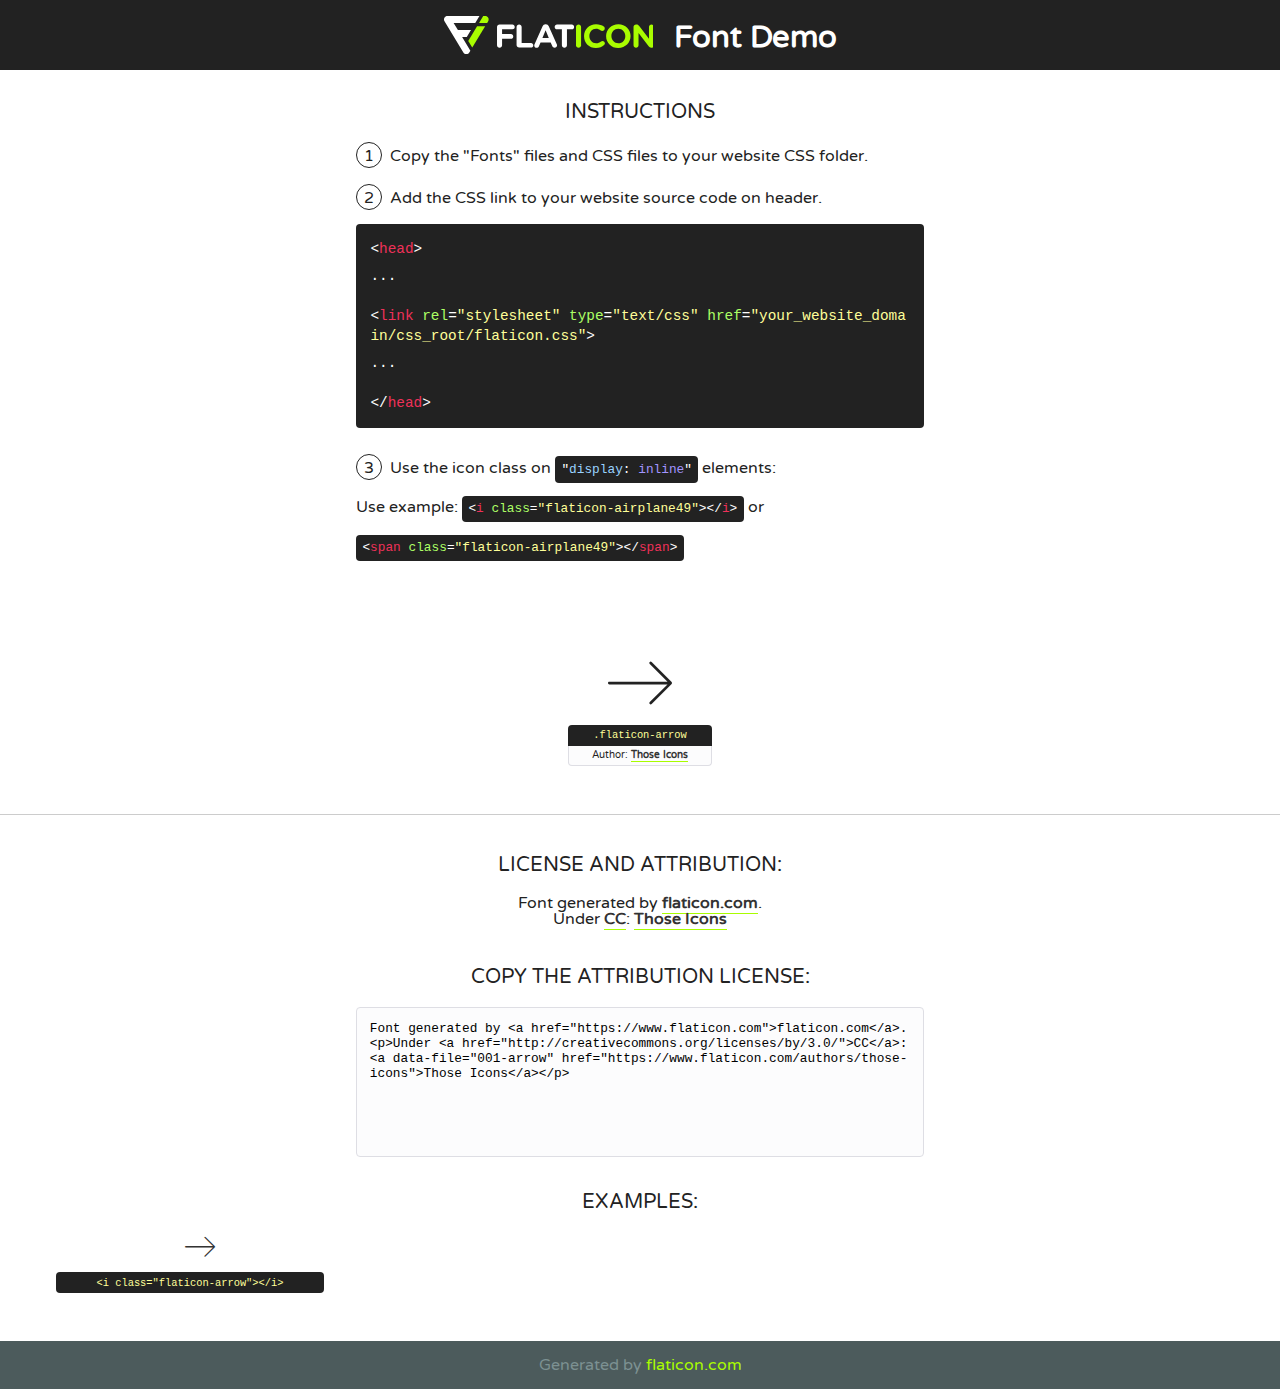
<file: assets/fonts/flaticon.html>
<!DOCTYPE html>
<!--
  Flaticon icon font: Flaticon
  Creation date: 10/02/2020 05:05
-->
<html>
<!DOCTYPE html>
<html>

<head>
    <title>Flaticon WebFont</title>
    <link href="http://fonts.googleapis.com/css?family=Varela+Round" rel="stylesheet" type="text/css" />
    <link rel="stylesheet" type="text/css" href="flaticon.css">
    <meta charset="UTF-8">
    <style>
    html, body, div, span, applet, object, iframe,
    h1, h2, h3, h4, h5, h6, p, blockquote, pre,
    a, abbr, acronym, address, big, cite, code,
    del, dfn, em, img, ins, kbd, q, s, samp,
    small, strike, strong, sub, sup, tt, var,
    b, u, i, center,
    dl, dt, dd, ol, ul, li,
    fieldset, form, label, legend,
    table, caption, tbody, tfoot, thead, tr, th, td,
    article, aside, canvas, details, embed, 
    figure, figcaption, footer, header, hgroup, 
    menu, nav, output, ruby, section, summary,
    time, mark, audio, video {
        margin: 0;
        padding: 0;
        border: 0;
        font-size: 100%;
        font: inherit;
        vertical-align: baseline;
    }
    /* HTML5 display-role reset for older browsers */
    article, aside, details, figcaption, figure, 
    footer, header, hgroup, menu, nav, section {
        display: block;
    }
    body {
        line-height: 1;
    }
    ol, ul {
        list-style: none;
    }
    blockquote, q {
        quotes: none;
    }
    blockquote:before, blockquote:after,
    q:before, q:after {
        content: '';
        content: none;
    }
    table {
        border-collapse: collapse;
        border-spacing: 0;
    }
    body {
        font-family: 'Varela Round', Helvetica, Arial, sans-serif;
        font-size: 16px;
        color: #222;
    }
    a {
        color: #333;
        border-bottom: 1px solid #a9fd00;
        font-weight: bold;
        text-decoration: none;
    }
    * {
        -moz-box-sizing: border-box;
        -webkit-box-sizing: border-box;
        box-sizing: border-box;
        margin: 0;
        padding: 0;
    }
    [class^="flaticon-"]:before, [class*=" flaticon-"]:before, [class^="flaticon-"]:after, [class*=" flaticon-"]:after {
        font-family: Flaticon;
        font-size: 30px;
        font-style: normal;
        margin-left: 20px;
        color: #333;
    }
    .wrapper {
        max-width: 600px;
        margin: auto;
        padding: 0 1em;
    }
    .title {
        font-size: 1.25em;
        text-align: center;
        margin-bottom: 1em;
        text-transform: uppercase;
    }
    header {
        text-align: center;
        background-color: #222;
        color: #fff;
        padding: 1em;
    }
    header .logo {
        width: 210px;
        height: 38px;
        display: inline-block;
        vertical-align: middle;
        margin-right: 1em;
        border: none;
    }
    header strong {
        font-size: 1.95em;
        font-weight: bold;
        vertical-align: middle;
        margin-top: 5px;
        display: inline-block;
    }
    .demo {
        margin: 2em auto;
        line-height: 1.25em;
    }
    .demo ul li {
        margin-bottom: 1em;
    }
    .demo ul li .num {
        color: #222;
        border-radius: 20px;
        display: inline-block;
        width: 26px;
        padding: 3px;
        height: 26px;
        text-align: center;
        margin-right: 0.5em;
        border: 1px solid #222;
    }
    .demo ul li code {
        background-color: #222;
        border-radius: 4px;
        padding: 0.25em 0.5em;
        display: inline-block;
        color: #fff;
        font-family: Consolas,Monaco,Lucida Console,Liberation Mono,DejaVu Sans Mono,Bitstream Vera Sans Mono,Courier New, monospace;
        font-weight: lighter;
        margin-top: 1em;
        font-size: 0.8em;
        word-break: break-all;
    }
    .demo ul li code.big {
        padding: 1em;
        font-size: 0.9em;
    }
    .demo ul li code .red {
        color: #EF3159;
    }
    .demo ul li code .green {
        color: #ACFF65;
    }
    .demo ul li code .yellow {
        color: #FFFF99;
    }
    .demo ul li code .blue {
        color: #99D3FF;
    }
    .demo ul li code .purple {
        color: #A295FF;
    }
    .demo ul li code .dots {
        margin-top: 0.5em;
        display: block;
    }
    #glyphs {
        border-bottom: 1px solid #ccc;
        padding: 2em 0;
        text-align: center;
    }
    .glyph {
        display: inline-block;
        width: 9em;
        margin: 1em;
        text-align: center;
        vertical-align: top;
        background: #FFF;
    }
    .glyph .glyph-icon {
        padding: 10px;
        display: block;
        font-family:"Flaticon";
        font-size: 64px;
        line-height: 1;
    }
    .glyph .glyph-icon:before {
        font-size: 64px;
        color: #222;
        margin-left: 0;
    }
    .class-name {
        font-size: 0.65em;
        background-color: #222;
        color: #fff;
        border-radius: 4px 4px 0 0;
        padding: 0.5em;
        color: #FFFF99;
        font-family: Consolas,Monaco,Lucida Console,Liberation Mono,DejaVu Sans Mono,Bitstream Vera Sans Mono,Courier New, monospace;
    }
    .author-name {
        font-size: 0.6em;
        background-color: #fcfcfd;
        border: 1px solid #DEDEE4;
        border-top: 0;
        border-radius: 0 0 4px 4px;
        padding: 0.5em;
    }
    .class-name:last-child {
        font-size: 10px;
        color:#888;
    }
    .class-name:last-child a {
        font-size: 10px;
        color:#555;
    }
    .class-name:last-child a:hover {
        color:#a9fd00;
    }
    .glyph > input {
        display: block;
        width: 100px;
        margin: 5px auto;
        text-align: center;
        font-size: 12px;
        cursor: text;
    }
    .glyph > input.icon-input {
        font-family:"Flaticon";
        font-size: 16px;
        margin-bottom: 10px;
    }
    .attribution .title {
        margin-top: 2em;
    }
    .attribution textarea {
        background-color: #fcfcfd;
        padding: 1em;
        border: none;
        box-shadow: none;
        border: 1px solid #DEDEE4;
        border-radius: 4px;
        resize: none;
        width: 100%;
        height: 150px;
        font-size: 0.8em;
        font-family: Consolas,Monaco,Lucida Console,Liberation Mono,DejaVu Sans Mono,Bitstream Vera Sans Mono,Courier New, monospace;
        -webkit-appearance: none;
    }
    .iconsuse {
        margin: 2em auto;
        text-align: center;
        max-width: 1200px;
    }
    .iconsuse:after {
        content: '';
        display: table;
        clear: both;
    }
    .iconsuse .image {
        float: left;
        width: 25%;
        padding: 0 1em;
    }
    .iconsuse .image p {
        margin-bottom: 1em;
    }
    .iconsuse .image span {
        display: block;
        font-size: 0.65em;
        background-color: #222;
        color: #fff;
        border-radius: 4px;
        padding: 0.5em;
        color: #FFFF99;
        margin-top: 1em;
        font-family: Consolas,Monaco,Lucida Console,Liberation Mono,DejaVu Sans Mono,Bitstream Vera Sans Mono,Courier New, monospace;
    }
    #footer {
        text-align: center;
        background-color: #4C5B5C;
        color: #7c9192;
        padding: 1em;
    }
    #footer a {
        border: none;
        color: #a9fd00;
        font-weight: normal;
    }
    @media (max-width: 960px) {
        .iconsuse .image {
            width: 50%;
        }
    }
    @media (max-width: 560px) {
        .iconsuse .image {
            width: 100%;
        }
    }
    </style>
</head>

<body class="characters-off">

    <header>
        <a href="https://www.flaticon.com" target="_blank" class="logo">
            <svg version="1.1" xmlns="http://www.w3.org/2000/svg" xmlns:xlink="http://www.w3.org/1999/xlink" xmlns:a="http://ns.adobe.com/AdobeSVGViewerExtensions/3.0/" viewBox="0 0 560.875 102.036" enable-background="new 0 0 560.875 102.036" xml:space="preserve">
                <defs>
                </defs>
                <g>
                    <g class="letters">
                        <path fill="#ffffff" d="M141.596,29.675c0-3.777,2.985-6.767,6.764-6.767h34.438c3.426,0,6.15,2.728,6.15,6.15
                        c0,3.43-2.724,6.149-6.15,6.149h-27.674v13.091h23.719c3.429,0,6.151,2.724,6.151,6.15c0,3.43-2.723,6.149-6.151,6.149h-23.719
                        v17.574c0,3.773-2.986,6.761-6.764,6.761c-3.779,0-6.764-2.989-6.764-6.761V29.675z"></path>
                        <path fill="#ffffff" d="M193.844,29.149c0-3.781,2.985-6.767,6.764-6.767c3.776,0,6.763,2.985,6.763,6.767v42.957h25.039
                        c3.426,0,6.149,2.726,6.149,6.153c0,3.425-2.723,6.15-6.149,6.15h-31.802c-3.779,0-6.764-2.986-6.764-6.768V29.149z"></path>
                        <path fill="#ffffff" d="M241.891,75.71l21.438-48.407c1.492-3.341,4.215-5.357,7.906-5.357h0.792
                        c3.686,0,6.323,2.017,7.815,5.357l21.439,48.407c0.436,0.967,0.701,1.845,0.701,2.723c0,3.602-2.809,6.501-6.414,6.501
                        c-3.161,0-5.269-1.845-6.499-4.655l-4.132-9.661h-27.059l-4.301,10.102c-1.144,2.631-3.426,4.214-6.237,4.214
                        c-3.517,0-6.24-2.81-6.24-6.325C241.1,77.64,241.451,76.677,241.891,75.71z M279.932,58.666l-8.521-20.297l-8.526,20.297H279.932
                        z"></path>
                        <path fill="#ffffff" d="M314.864,35.387H301.86c-3.429,0-6.239-2.813-6.239-6.238c0-3.429,2.811-6.24,6.239-6.24h39.533
                        c3.426,0,6.237,2.811,6.237,6.24c0,3.425-2.811,6.238-6.237,6.238h-13.001v42.785c0,3.773-2.99,6.761-6.764,6.761
                        c-3.779,0-6.764-2.989-6.764-6.761V35.387z"></path>
                        <path fill="#A9FD00" d="M352.615,29.149c0-3.781,2.985-6.767,6.767-6.767c3.774,0,6.761,2.985,6.761,6.767v49.024
                        c0,3.773-2.987,6.761-6.761,6.761c-3.781,0-6.767-2.989-6.767-6.761V29.149z"></path>
                        <path fill="#A9FD00" d="M374.132,53.836v-0.179c0-17.481,13.178-31.801,32.065-31.801c9.22,0,15.459,2.458,20.557,6.238
                        c1.402,1.054,2.637,2.985,2.637,5.357c0,3.692-2.985,6.59-6.681,6.59c-1.845,0-3.071-0.702-4.044-1.319
                        c-3.776-2.813-7.729-4.393-12.562-4.393c-10.364,0-17.831,8.611-17.831,19.154v0.173c0,10.542,7.291,19.329,17.831,19.329
                        c5.715,0,9.492-1.756,13.359-4.834c1.049-0.874,2.458-1.491,4.039-1.491c3.429,0,6.325,2.813,6.325,6.236
                        c0,2.106-1.056,3.78-2.282,4.834c-5.539,4.834-12.036,7.733-21.878,7.733C387.572,85.464,374.132,71.493,374.132,53.836z"></path>
                        <path fill="#A9FD00" d="M433.009,53.836v-0.179c0-17.481,13.79-31.801,32.766-31.801c18.981,0,32.592,14.143,32.592,31.628v0.173
                        c0,17.483-13.785,31.807-32.769,31.807C446.625,85.464,433.009,71.32,433.009,53.836z M484.224,53.836v-0.179
                        c0-10.539-7.725-19.326-18.626-19.326c-10.893,0-18.449,8.611-18.449,19.154v0.173c0,10.542,7.73,19.329,18.626,19.329
                        C476.676,72.986,484.224,64.378,484.224,53.836z"></path>
                        <path fill="#A9FD00" d="M506.233,29.321c0-3.774,2.99-6.763,6.767-6.763h1.401c3.252,0,5.183,1.583,7.029,3.953l26.093,34.265
                        V29.059c0-3.692,2.99-6.677,6.681-6.677c3.683,0,6.671,2.985,6.671,6.677v48.934c0,3.78-2.987,6.765-6.764,6.765h-0.436
                        c-3.257,0-5.188-1.581-7.034-3.953l-27.056-35.492v32.944c0,3.687-2.985,6.676-6.678,6.676c-3.683,0-6.673-2.989-6.673-6.676
                        V29.321z"></path>
                    </g>
                    <g class="insignia">
                        <path fill="#ffffff" d="M48.372,56.137h12.517l11.156-18.537H37.186L25.688,18.539h57.825L94.668,0H9.271
                        C5.925,0,2.842,1.801,1.198,4.716c-1.644,2.907-1.593,6.482,0.134,9.343l50.38,83.501c1.678,2.781,4.689,4.476,7.938,4.476
                        c3.246,0,6.257-1.695,7.935-4.476l2.898-4.804L48.372,56.137z"></path>
                        <g class="i">
                            <path fill="#A9FD00" d="M93.575,18.539h0.031v0.004l21.652,0.004l2.705-4.488c1.727-2.861,1.778-6.436,0.133-9.343
                            C116.454,1.801,113.371,0,110.026,0h-5.294L93.575,18.539z"></path>
                            <polygon fill="#A9FD00" points="88.291,27.356 64.725,66.486 75.519,84.404 109.942,27.356"></polygon>
                        </g>
                    </g>
                </g>
            </svg>
        </a>
        <strong>Font Demo</strong>
    </header>


    <section class="demo wrapper">

        <p class="title">Instructions</p>

        <ul>
            <li>
                <span class="num">1</span>Copy the "Fonts" files and CSS files to your website CSS folder.
            </li>
            <li>
                <span class="num">2</span>Add the CSS link to your website source code on header.
                <code class="big">
                    &lt;<span class="red">head</span>&gt;
                    <br/><span class="dots">...</span>
                    <br/>&lt;<span class="red">link</span> <span class="green">rel</span>=<span class="yellow">"stylesheet"</span> <span class="green">type</span>=<span class="yellow">"text/css"</span> <span class="green">href</span>=<span class="yellow">"your_website_domain/css_root/flaticon.css"</span>&gt;
                    <br/><span class="dots">...</span>
                    <br/>&lt;/<span class="red">head</span>&gt;
                </code>
            </li>

            <li>
                <p>
                    <span class="num">3</span>Use the icon class on <code>"<span class="blue">display</span>:<span class="purple"> inline</span>"</code> elements:
                    <br />
                    Use example: <code>&lt;<span class="red">i</span> <span class="green">class</span>=<span class="yellow">&quot;flaticon-airplane49&quot;</span>&gt;&lt;/<span class="red">i</span>&gt;</code> or <code>&lt;<span class="red">span</span> <span class="green">class</span>=<span class="yellow">&quot;flaticon-airplane49&quot;</span>&gt;&lt;/<span class="red">span</span>&gt;</code>
            </li>
        </ul>

    </section>




   <section id="glyphs">          
    
      
        <div class="glyph"><div class="glyph-icon flaticon-arrow"></div>
            <div class="class-name">.flaticon-arrow</div>
            <div class="author-name">Author: <a data-file="001-arrow" href="https://www.flaticon.com/authors/those-icons">Those Icons</a> </div> 
        </div>        
        

    </section>



    <section class="attribution wrapper"   style="text-align:center;">

      <div class="title">License and attribution:</div><div class="attrDiv">Font generated by <a href="https://www.flaticon.com">flaticon.com</a>. <div><p>Under <a href="http://creativecommons.org/licenses/by/3.0/">CC</a>: <a data-file="001-arrow" href="https://www.flaticon.com/authors/those-icons">Those Icons</a></p>  </div>
      </div>
      <div class="title">Copy the Attribution License:</div>

    <textarea onclick="this.focus();this.select();">Font generated by &lt;a href=&quot;https://www.flaticon.com&quot;&gt;flaticon.com&lt;/a&gt;. <p>Under <a href="http://creativecommons.org/licenses/by/3.0/">CC</a>: <a data-file="001-arrow" href="https://www.flaticon.com/authors/those-icons">Those Icons</a></p>  
     </textarea>

    </section>

    <section class="iconsuse">

          <div class="title">Examples:</div>            
             
            <div class="image">
                <p>
                    <i class="glyph-icon flaticon-arrow"></i> 
                    <span>&lt;i class=&quot;flaticon-arrow&quot;&gt;&lt;/i&gt;</span>
                </p>
            </div>
                       
        </div>
                            
    </section>

<div id="footer">
    <div>Generated by <a href="https://www.flaticon.com">flaticon.com</a>
    </div>
</div>



</body>
</html>
</file>
<file: assets/fonts/flaticon.css>
/*
  	Flaticon icon font: Flaticon
  	Creation date: 10/02/2020 05:05
  	*/

@font-face {
  font-family: "Flaticon";
  src: url("./Flaticon.eot");
  src: url("./Flaticon.eot?#iefix") format("embedded-opentype"),
       url("./Flaticon.woff2") format("woff2"),
       url("./Flaticon.woff") format("woff"),
       url("./Flaticon.ttf") format("truetype"),
       url("./Flaticon.svg#Flaticon") format("svg");
  font-weight: normal;
  font-style: normal;
}

@media screen and (-webkit-min-device-pixel-ratio:0) {
  @font-face {
    font-family: "Flaticon";
    src: url("./Flaticon.svg#Flaticon") format("svg");
  }
}

[class^="flaticon-"]:before, [class*=" flaticon-"]:before,
[class^="flaticon-"]:after, [class*=" flaticon-"]:after {   
  font-family: Flaticon;
        font-size: 20px;
font-style: normal;
margin-left: 20px;
}

.flaticon-arrow:before { content: "\f100"; }
</file>
